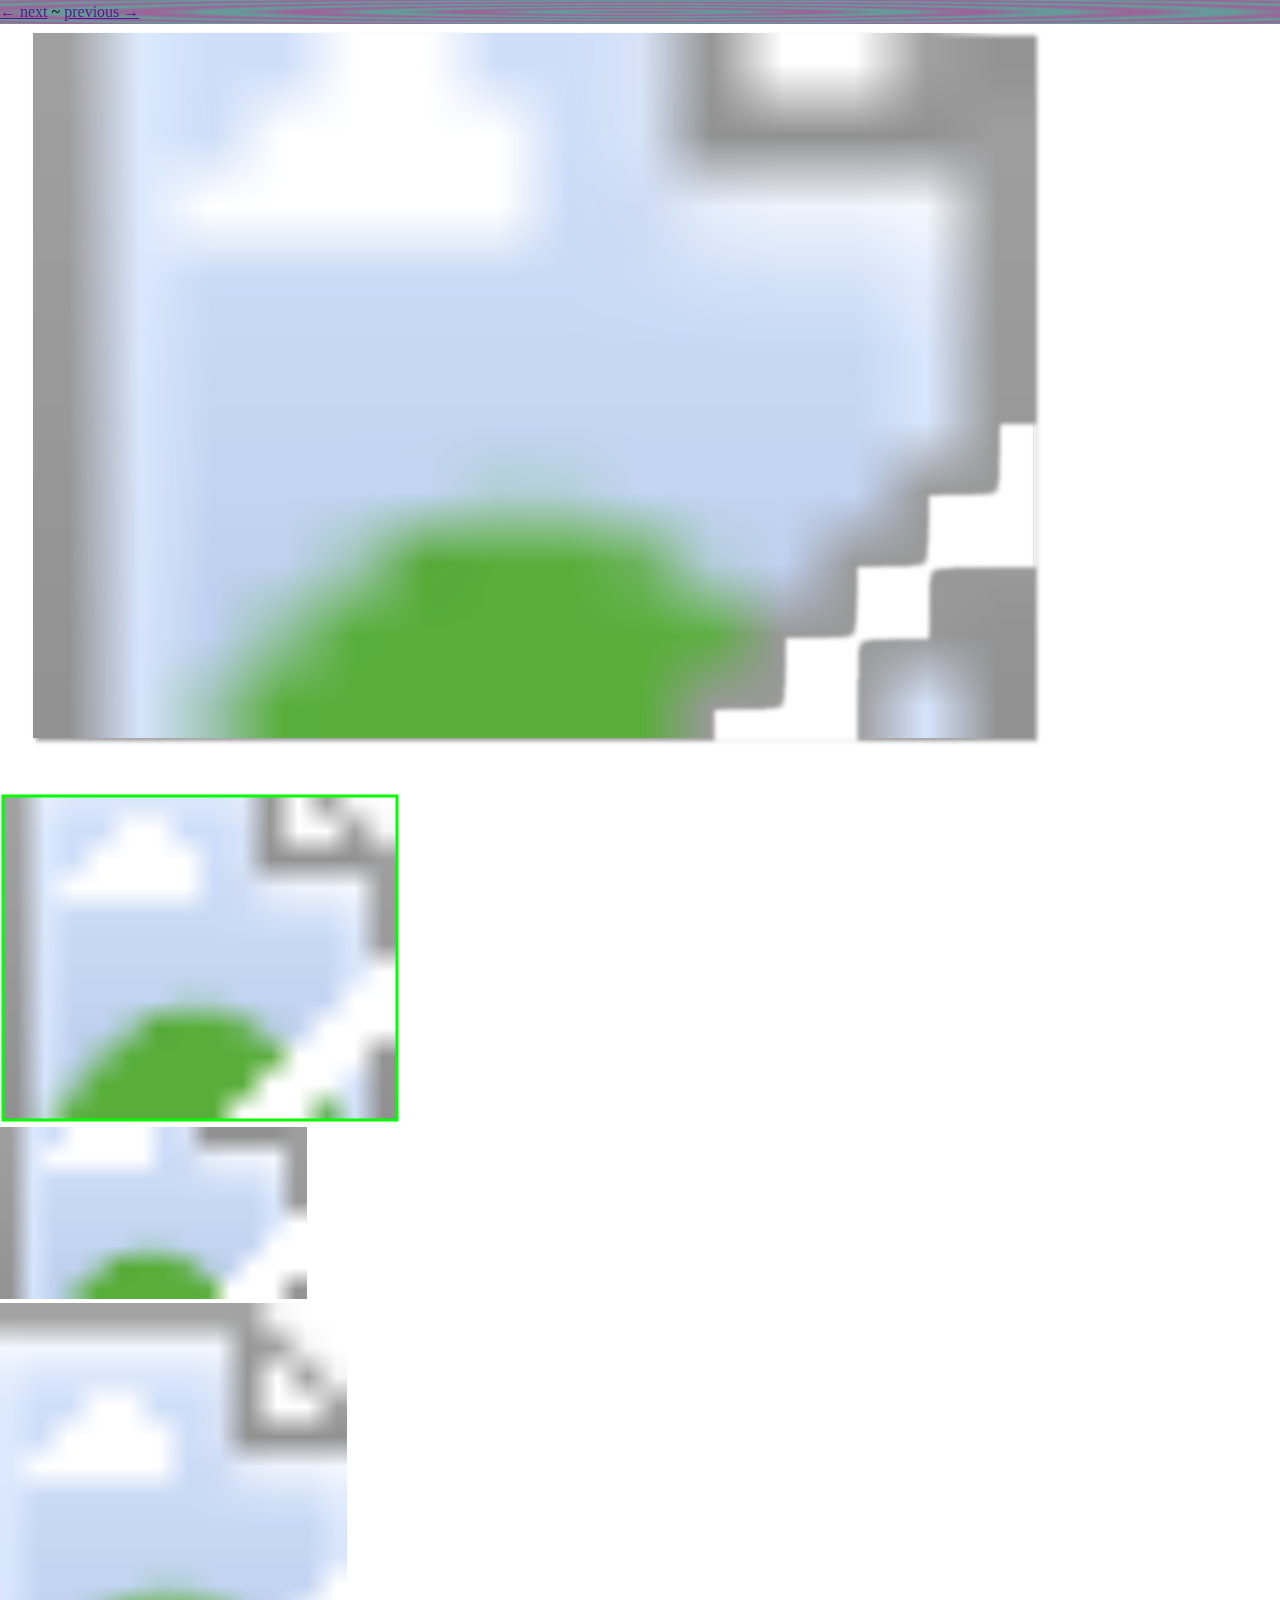
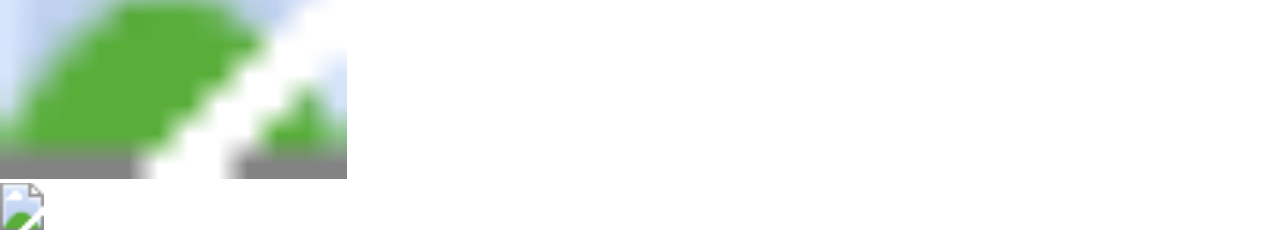
<file: indextest.html>
<!DOCTYPE html>
<html lang="en">
<head>
	<meta charset="utf-8">
	<meta name="viewport" content="width=device-width, initial-scale=1">
	<title>☆ Tom Jones ~ Drawing ☆</title>
	<link rel="stylesheet" type="text/css" href="styles.css">
</head>
<body>
	<main>
		<!-- Header & Nav -->
		<header>
			<!--
			<h1>
			-->
			<nav id="next-prev">
				<a href="">← next</a>
				<span id="seperate"> ~ </span>
				<a href="">previous →</a>
			</nav>

		</header>

			<!-- frame: Artwork -->
<div class="frame artwork-86b01f4e1521">
  <!-- rect: Rectangle 1 -->
  <div class="shape rect rectangle-868ac68883bb">
    <svg width="1084.229" xmlns="http://www.w3.org/2000/svg" height="789" id="screenshot-30a27c1f-699d-80c1-8005-868ac68883bb" viewBox="-13 -28 1084.229 789" style="-webkit-print-color-adjust::exact" xmlns:xlink="http://www.w3.org/1999/xlink" fill="none" version="1.1">
      <g id="shape-30a27c1f-699d-80c1-8005-868ac68883bb" style="opacity:1">
        <defs>
          <filter id="filter-render-512" x="-0.02699382292381606" y="-0.03829787234042553" width="1.0629855868222375" height="1.0893617021276596" filterUnits="objectBoundingBox" color-interpolation-filters="sRGB">
            <feFlood flood-opacity="0" result="BackgroundImageFix"></feFlood>
            <feColorMatrix in="SourceAlpha" type="matrix" values="0 0 0 0 0 0 0 0 0 0 0 0 0 0 0 0 0 0 127 0"></feColorMatrix>
            <feOffset dx="3" dy="3"></feOffset>
            <feGaussianBlur stdDeviation="2"></feGaussianBlur>
            <feColorMatrix type="matrix" values="0 0 0 0 0 0 0 0 0 0 0 0 0 0 0 0 0 0 0.4000000059604645 0"></feColorMatrix>
            <feBlend mode="normal" in2="BackgroundImageFix" result="filter_30a27c1f-699d-80c1-8005-868ac68867fe"></feBlend>
            <feBlend mode="normal" in="SourceGraphic" in2="filter_30a27c1f-699d-80c1-8005-868ac68867fe" result="shape"></feBlend>
          </filter>
          <filter id="filter-shadow-render-512" x="-0.02699382292381606" y="-0.03829787234042553" width="1.0629855868222375" height="1.0893617021276596" filterUnits="objectBoundingBox" color-interpolation-filters="sRGB">
            <feFlood flood-opacity="0" result="BackgroundImageFix"></feFlood>
            <feColorMatrix in="SourceAlpha" type="matrix" values="0 0 0 0 0 0 0 0 0 0 0 0 0 0 0 0 0 0 127 0"></feColorMatrix>
            <feOffset dx="3" dy="3"></feOffset>
            <feGaussianBlur stdDeviation="2"></feGaussianBlur>
            <feColorMatrix type="matrix" values="0 0 0 0 0 0 0 0 0 0 0 0 0 0 0 0 0 0 0.4000000059604645 0"></feColorMatrix>
            <feBlend mode="normal" in2="BackgroundImageFix" result="filter_30a27c1f-699d-80c1-8005-868ac68867fe"></feBlend>
            <feBlend mode="normal" in="SourceGraphic" in2="filter_30a27c1f-699d-80c1-8005-868ac68867fe" result="shape"></feBlend>
          </filter>
          <pattern patternUnits="userSpaceOnUse" x="20" y="5" width="1000.2288329519452" height="705" id="fill-0-render-512">
            <g>
              <image id="fill-image-render-512-0" href="https://design.penpot.app/assets/by-file-media-id/d72c757d-42c5-8058-8005-868ac3632a25" preserveAspectRatio="xMidYMid slice" width="1000.2288329519452" height="705" opacity="1"></image>
            </g>
          </pattern>
        </defs>
        <g class="fills" id="fills-30a27c1f-699d-80c1-8005-868ac68883bb">
          <rect rx="0" ry="0" x="20" y="5" transform="matrix(1.000000, 0.000000, 0.000000, 1.000000, 0.000000, 0.000000)" width="1000.2288329519452" height="705" filter="url(#filter-render-512)" fill="url(#fill-0-render-512)"></rect>
        </g>
      </g>
    </svg>
  </div>
  <!-- group: Assets -->
  <div class="group assets-86a8ad08c8bc">
    <!-- rect: home -->
    <div class="shape rect home-868ac689bc85">
      <svg width="400" xmlns="http://www.w3.org/2000/svg" height="330" id="screenshot-30a27c1f-699d-80c1-8005-868ac689bc85" viewBox="523 105 400 330" style="-webkit-print-color-adjust::exact" xmlns:xlink="http://www.w3.org/1999/xlink" fill="none" version="1.1">
        <g id="shape-30a27c1f-699d-80c1-8005-868ac689bc85" style="opacity:1">
          <defs>
            <pattern patternUnits="userSpaceOnUse" x="526" y="108" width="394" height="324" id="fill-0-render-513">
              <g>
                <image id="fill-image-render-513-0" href="https://design.penpot.app/assets/by-file-media-id/7b8778b5-b939-80fe-8005-868ac3eeceb3" preserveAspectRatio="xMidYMid slice" width="394" height="324" opacity="1"></image>
              </g>
            </pattern>
          </defs>
          <g class="fills" id="fills-30a27c1f-699d-80c1-8005-868ac689bc85">
            <rect rx="0" ry="0" x="526" y="108" transform="matrix(1.000000, 0.000000, 0.000000, 1.000000, 0.000000, 0.000000)" width="394" height="324" fill="url(#fill-0-render-513)"></rect>
          </g>
          <g id="strokes-30a27c1f-699d-80c1-8005-868ac689bc85" class="strokes">
            <g class="stroke-shape">
              <defs></defs>
              <rect rx="0" ry="0" x="526" y="108" transform="matrix(1.000000, 0.000000, 0.000000, 1.000000, 0.000000, 0.000000)" width="394" height="324" style="fill:none;fill-opacity:none;stroke-width:3;stroke:#00ff00;stroke-opacity:1"></rect>
            </g>
          </g>
        </g>
      </svg>
    </div>
    <!-- rect: dog -->
    <div class="shape rect dog-868ac68b8550">
      <svg width="307" xmlns="http://www.w3.org/2000/svg" height="172" id="screenshot-30a27c1f-699d-80c1-8005-868ac68b8550" viewBox="372 499 307 172" style="-webkit-print-color-adjust::exact" xmlns:xlink="http://www.w3.org/1999/xlink" fill="none" version="1.1">
        <g id="shape-30a27c1f-699d-80c1-8005-868ac68b8550" style="opacity:1">
          <defs>
            <pattern patternUnits="userSpaceOnUse" x="372" y="499" width="307" height="172" id="fill-0-render-514">
              <g>
                <image id="fill-image-render-514-0" href="https://design.penpot.app/assets/by-file-media-id/7b8778b5-b939-80fe-8005-868ac4ebadf1" preserveAspectRatio="xMidYMid slice" width="307" height="172" opacity="1"></image>
              </g>
            </pattern>
          </defs>
          <g class="fills" id="fills-30a27c1f-699d-80c1-8005-868ac68b8550">
            <rect rx="0" ry="0" x="372" y="499" transform="matrix(1.000000, 0.000000, 0.000000, 1.000000, 0.000000, 0.000000)" width="307" height="172" fill="url(#fill-0-render-514)"></rect>
          </g>
        </g>
      </svg>
    </div>
    <!-- rect: gun-dog -->
    <div class="shape rect gundog-868ac68c7848">
      <svg width="347" xmlns="http://www.w3.org/2000/svg" height="476" id="screenshot-30a27c1f-699d-80c1-8005-868ac68c7848" viewBox="73 87 347 476" style="-webkit-print-color-adjust::exact" xmlns:xlink="http://www.w3.org/1999/xlink" fill="none" version="1.1">
        <g id="shape-30a27c1f-699d-80c1-8005-868ac68c7848" style="opacity:1">
          <defs>
            <pattern patternUnits="userSpaceOnUse" x="73" y="87" width="347" height="476" id="fill-0-render-515">
              <g>
                <image id="fill-image-render-515-0" href="https://design.penpot.app/assets/by-file-media-id/d72c757d-42c5-8058-8005-868ac5831d68" preserveAspectRatio="xMidYMid slice" width="347" height="476" opacity="1"></image>
              </g>
            </pattern>
          </defs>
          <g class="fills" id="fills-30a27c1f-699d-80c1-8005-868ac68c7848">
            <rect rx="0" ry="0" x="73" y="87" transform="matrix(1.000000, 0.000000, 0.000000, 1.000000, 0.000000, 0.000000)" width="347" height="476" fill="url(#fill-0-render-515)"></rect>
          </g>
        </g>
      </svg>
    </div>
    <!-- rect: star -->
    <div class="shape rect star-868ac68ee45e">
      <svg width="44" xmlns="http://www.w3.org/2000/svg" height="47" id="screenshot-30a27c1f-699d-80c1-8005-868ac68ee45e" viewBox="53 570 44 47" style="-webkit-print-color-adjust::exact" xmlns:xlink="http://www.w3.org/1999/xlink" fill="none" version="1.1">
        <g id="shape-30a27c1f-699d-80c1-8005-868ac68ee45e" style="opacity:1">
          <defs>
            <pattern patternUnits="userSpaceOnUse" x="53" y="570" width="44" height="47" id="fill-0-render-516">
              <g>
                <image id="fill-image-render-516-0" href="https://design.penpot.app/assets/by-file-media-id/d72c757d-42c5-8058-8005-868ac68cb2f4" preserveAspectRatio="xMidYMid slice" width="44" height="47" opacity="1"></image>
              </g>
            </pattern>
          </defs>
          <g class="fills" id="fills-30a27c1f-699d-80c1-8005-868ac68ee45e">
            <rect rx="0" ry="0" x="53" y="570" transform="matrix(1.000000, 0.000000, 0.000000, 1.000000, 0.000000, 0.000000)" width="44" height="47" fill="url(#fill-0-render-516)"></rect>
          </g>
        </g>
      </svg>
    </div>
  </div>
</div>

	</main>
		
</body>
</html>
</file>
<file: styles.css>
:root {
	--color-1: cyan;
	--color-2: lightskyblue;
	--color-3: greenyellow;
	--color-4: lightsalmon;
}

html * {
	padding: 0;
	margin: 0;
	box-sizing: border-box;
	/* remove at end 
	border: dotted 1px lightgreen;
	/* ------------- */
}

header {
	position: fixed;
	display: flex;
	flex-direction: row;
	justify-content: space-between;
	/* remove at end */
	background: repeating-radial-gradient(
				#969 0%,
				#969 3%,
				#699 9%,
				#699 12%,
				#969 18%
				);
	/* ------------- */
	width: 100%;
	align-items: baseline;
	padding: 3px 18px 3px 0;
	top: 0;
	left: 0;
	z-index: 99;
	cursor: default;
}

h5 {
	font-size: 1.5rem;
	font-family: "Luminari", Helvetica;
}

h5::before {
	content: "☆ ";
	color: var(--color-4);
}

h5::after {
	content: " ☆";
	color: var(--color-1);
}

h5 span:nth-child(4n + 1) {
	color: var(--color-1);
}

h5 span:nth-child(4n + 2) {
	color: var(--color-2);
}

h5 span:nth-child(4n + 3) {
	color: var(--color-3);
}

h5 span:nth-child(4n + 4) {
	color: var(--color-4);
}

#navbar a:not(:last-child) {
	margin-right: 6px !important;
}

#navbar a {
	color: var(--color-3);
}

#navbar a:hover {
	color: var(--color-1);
	cursor: pointer;
}

#navbar a:active {
	color: var(--color-4);
}



#welcome-section {
	height: 100vh;
	background: repeating-radial-gradient(
				#120900 0%,
				#120900 3%,
				#181209 9%,
				#181209 12%,
				#120900 18%
				);
	padding-top: 36px;
	display: flex;
	flex-direction: column;
	align-items: center;
	justify-content: center;
}

#welcome-section {
	padding: 9%;
}

#welcome-section h1 {
	font-size: 4.5rem;
	transform: rotate(-0deg);
	color: lightsalmon;
	text-align: center;
	font-family: "p22-spooky", sans-serif;
	font-weight: 400;
	font-style: normal;
	letter-spacing: .2rem;
}

.dont-break {
	display: inline-block;
}

#welcome-section h2 {
	font-size: 5rem;
	transform: rotate(-3deg);
	text-align: center;
	font-family: "learning-curve", cursive;
	position: relative;
	top: -9px;
	left: 21%;
	overflow: visible;
	color: greenyellow;
}

#welcome-section p {
	color: #99ddff;
	font-size: 1.6rem;
	text-align: center;
	position: relative;
	overflow: visible;
}



#projects {
	background: repeating-linear-gradient(
				12deg,
				lightpink 0%,
				lightpink 1%,
				linen 2%,
				linen 3%,
				lightpink 4%
			);
	padding-top: 36px;
	color: darkolivegreen;
}

#projects h3 {
	margin: 12px 9px;
}

#projects .container {
	display: flex;
	flex-direction: row;
	flex-wrap: wrap;
	width: 98vw;
	justify-content: space-evenly;
	overflow: hidden;
}

.project-tile, .more-to-come {
	flex-basis: auto;
	flex-wrap: wrap;
	flex-grow: 1;
	flex-shrink: 1;
	min-width: 280px;
	margin: 0 6px 18px;
	min-height: 280px;
	position: relative;
	overflow: hidden;

}

.project-tile a img, .more-to-come img {
	position: absolute;
	width: 100%;
	object-fit: cover;
	object-position: top center;
	top: 0;
	left: 0;
}

.project-tile a span {
	position: absolute;
	z-index: 3;
	bottom: 0;
	left: 0;
	padding: 3px;
	background: repeating-linear-gradient(
				90deg,
				#696 0%,
				#696 3%,
				#996 9%,
				#996 12%,
				#696 18%
			);
	color: var(--color-1);
	letter-spacing: .2rem;

}

.project-tile:hover a:not([href=""]) span {
	color: var(--color-4);
	cursor: pointer;
	transition: color .3s;
}

.project-tile:active a:not([href=""]) span {
	color: var(--color-3);
}

.project-tile .selected {
	position: absolute;
	width: 100%;
	height: 300px;
	opacity: 0%;
	z-index: 2;
	visibility: hidden;
	transition: opacity .3s;
	transition-timing-function: ease-in-out;
}

.project-tile:hover .selected {
	visibility: visible;
	opacity: 30%;
	cursor: pointer;
	background: repeating-radial-gradient(
				transparent 0%,
				lightskyblue 10%,
				transparent 20%
				);
}

.project-tile:active .selected {
	opacity: 30%;
	background: repeating-radial-gradient(
				transparent 0%,
				var(--color-4) 10%,
				transparent 20%
				);
}

.more-to-come a {
	position: absolute;
	font-size: 2rem;
	width: 100%;
	height: 100%;
	text-align: center;
	word-spacing: 100vw;
	top: 0;
	left: 0;
	padding-top: 72px;
	color: var(--color-3);
	background: repeating-radial-gradient(
				#333920 0%,
				#333920 3%,
				#282219 9%,
				#282219 12%,
				#333920 18%
				);
	transition: color .3s;
	transition-timing-function: ease-in-out;
	letter-spacing: 3px;
	pointer-events: none;
}

.more-to-come {
	/* transform: skew(20deg); */
	border-radius: 100%;
}

.more-to-come a:hover {
	color: var(--color-1);
	pointer-events: none;
}

.more-to-come a:active {
	color: var(--color-2);
	pointer-events: none;
}

footer {
	padding: 12px 12px 24px;
	background: repeating-linear-gradient(
				90deg,
				aliceblue 0%,
				lavenderblush 3%,
				linen 6%,
				aliceblue 9%
			);
	letter-spacing: 3px;
	color: DarkSlateGray;
	display: flex;
	flex-direction: row;
	flex-wrap: nowrap;
	justify-content: space-evenly;

}

footer div {
	width: 40%;
}

#smile {
	background: radial-gradient(
				blue 0%,
				blue 30%,
				navy 100%
				);
	border-radius: 100%;
	position: relative;
	z-index: 1;

}

.eye {
	position: absolute;
	background-color: lemonchiffon;
	width: 9%;
	height: 16%;
	z-index: 3;
	border-radius: 100%;
	overflow: hidden;
}

.eye.left {
	top: 20%;
	left: 30%;
}

.eye.right {
	top: 20%;
	right: 30%;
}

.pupil {
	width: 60%;
	height: 100%;
	background-color: #220;
	border-radius: 100%;
	margin: 10% auto;
}

.mouth {
	position: absolute;
	left: clac(50% - 30% / 2);
	left:-webkit-calc(50% - 30% / 2);
	width: 30%;
	height: 6%;
	background-color: red;
	z-index: 3;
	bottom: 16%;
	border-radius: 100% 100% 50% 50%;
}

footer a {
	color: CornflowerBlue;

}

footer a:hover {
	color: lawngreen;
}

footer a:active {
	color: lightsalmon;
}

@media (max-width: 415px) {
	h5 {
		font-size: 1rem;
	}

	#welcome-section h1 {
		font-size: 2.9rem;
	}

	#welcome-section h2 {
		font-size: 3.5rem;
	}

	#welcome-section p {
		font-size: 1rem;
	}


}

@media (min-width: 1200px ) {
	#smile {
		height: 300px;
		max-width: 300px;
	}
}
</file>
